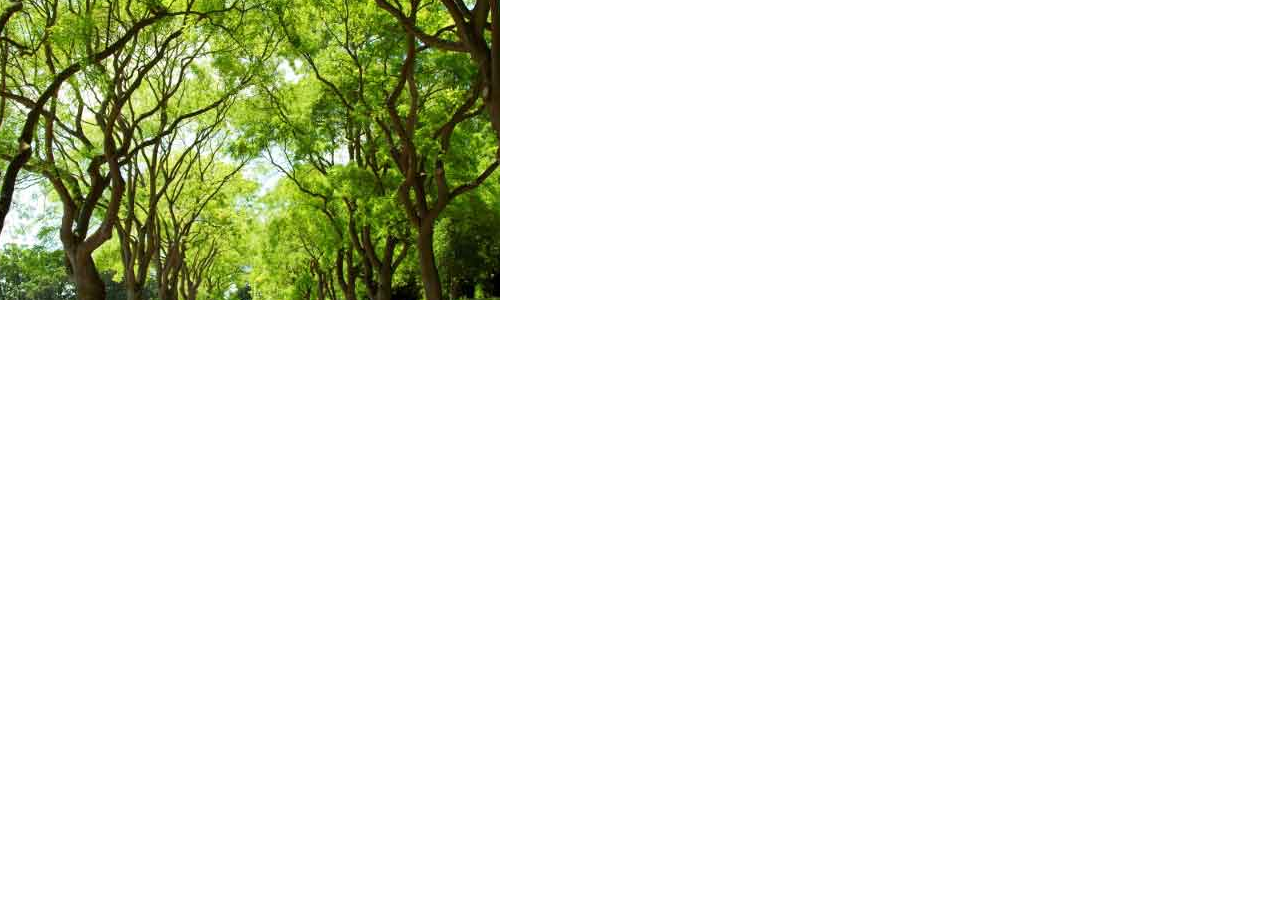
<file: index.html>
<!DOCTYPE html>
<html lang="zh">

<head>
  <meta charset="UTF-8">
  <meta http-equiv="X-UA-Compatible" content="IE=edge,chrome=1">
  <meta name="viewport" content="user-scalable=no, width=device-width, initial-scale=1">
  <title></title>
  <link rel="stylesheet" href="css/bootstrap.css" />
  <link rel="stylesheet" href="src/css/mag.css" />
  <link rel="stylesheet" href="src/theme/default.css" />

  <link rel="stylesheet" href="css/index.css" />
  <style type="text/css">
  .box{
    width: 500px;
  }
  </style>

</head>

<body>
  <div class="box">
    <div class="proportion">
      <div mag-thumb="drag" class="mag-eg-el">
        <img src="images/500x300.jpg" />
      </div>
      <div mag-zoom="drag" class="mag-eg-el">
        <img src="images/1000x600.jpg" />
      </div>
      <div class="filler"></div>
    </div>
  </div>
  
  <script src="js/jquery-1.10.2.js"></script>
  <script src="js/jquery.bridget.js"></script>
  <script src="js/jquery.mousewheel.min.js"></script>
  <script src="js/jquery.event.drag.js"></script>
  <script src="js/screenfull.js"></script>
  <script src="js/hammer.min.js"></script>
  <script src="js/PreventGhostClick.js"></script>
  <script src="src/js/mag-analytics.js"></script>
  <script src="src/js/mag.js"></script>
  <script src="src/js/mag-jquery.js"></script>
  <script src="src/js/mag-control.js"></script>
  <script src="js/bootstrap.js"></script>
  <script>
    $host = $('[mag-thumb="drag"]');
    $host.mag({
      position: 'drag',
      toggle: false
    });
  </script>
</body>

</html>
</file>
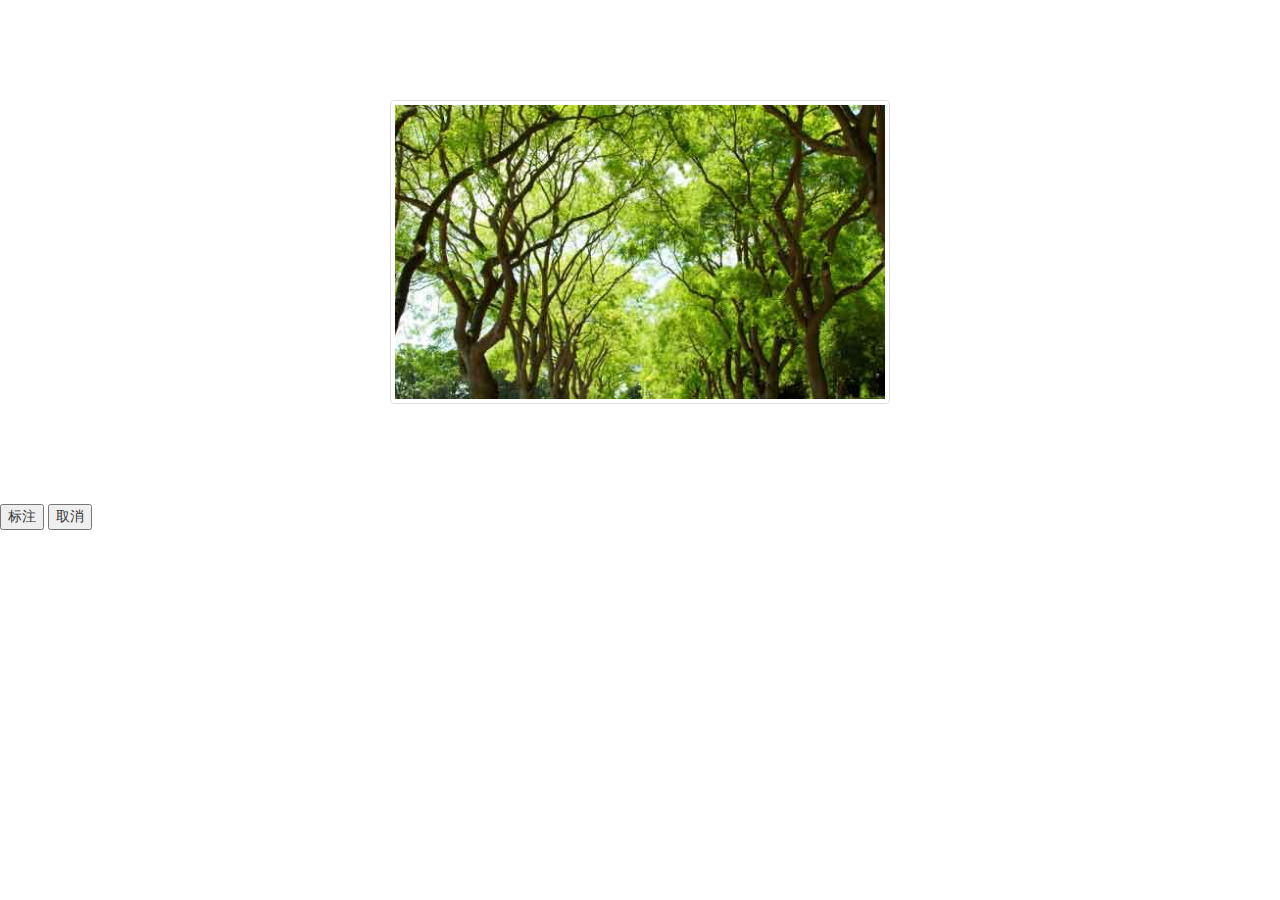
<file: index4.html>
<!DOCTYPE html>
<html lang="zh">

<head>
  <meta charset="UTF-8">
  <meta http-equiv="X-UA-Compatible" content="IE=edge,chrome=1">
  <meta name="viewport" content="user-scalable=no, width=device-width, initial-scale=1">
  <title></title>
  <link rel="stylesheet" href="css/bootstrap.css" />
  <link rel="stylesheet" href="src/css/mag.css" />
  <link rel="stylesheet" href="src/theme/default.css" />

  <link rel="stylesheet" href="css/index.css" />
  <style type="text/css">
    .container {
      width: 500px;
      margin: 100px auto;
    }

    .box {
      background: #f00;
      width: 0px;
      height: 0px;
      position: absolute;
      opacity: 0.5;
      cursor: move;
      z-index: 99999;
    }
  </style>

</head>

<body>
  <div class="container">
    <div class="proportion">
      <div mag-thumb="drag" class="mag-eg-el">
        <img src="images/500x300.jpg" />
      </div>
      <div mag-zoom="drag" class="mag-eg-el">
        <img src="images/1000x600.jpg" />
      </div>
      <div class="filler"></div>
    </div>
  </div>
  <button type="button" id="btn1">标注</button>
  <button type="button" id="btn2">取消</button>
  <script src="js/jquery-1.10.2.js"></script>
  <script src="js/jquery.bridget.js"></script>
  <script src="js/jquery.mousewheel.min.js"></script>
  <script src="js/jquery.event.drag.js"></script>
  <script src="js/screenfull.js"></script>
  <script src="js/hammer.min.js"></script>
  <script src="js/PreventGhostClick.js"></script>
  <script src="src/js/mag-analytics.js"></script>
  <script src="src/js/mag.js"></script>
  <script src="src/js/mag-jquery.js"></script>
  <script src="src/js/mag-control.js"></script>
  <script src="js/bootstrap.js"></script>
  <script>
    $host = $('[mag-thumb="drag"]');
    $host.mag({
      position: 'drag',
      toggle: false
    });
  </script>
  <script>
    var btn1 = document.getElementById('btn1');
    var btn2 = document.getElementById('btn2');
    btn1.onclick = function () {
      $host.mag({})
    }
    btn2.onclick = function () {
      $host.mag({
        position: 'drag',
        toggle: false
      })
    }
    window.onload = function (e) {
      var container = document.querySelector('.container')
      e = e || window.event;
      // startX, startY 为鼠标点击时初始坐标
      // diffX, diffY 为鼠标初始坐标与 box 左上角坐标之差，用于拖动
      var startX, startY, diffX, diffY;
      // 是否拖动，初始为 false
      var dragging = false;

      // 鼠标按下
      container.onmousedown = function (e) {
        console.log('这个执行了没')
        startX = e.pageX;
        startY = e.pageY;

        // 如果鼠标在 box 上被按下
        if (e.target.className.match(/box/)) {
          // 允许拖动
          dragging = true;

          // 设置当前 box 的 id 为 moving_box
          if (document.getElementById("moving_box") !== null) {
            document.getElementById("moving_box").removeAttribute("id");
          }
          e.target.id = "moving_box";

          // 计算坐标差值
          diffX = startX - e.target.offsetLeft;
          diffY = startY - e.target.offsetTop;
        } else {
          // 在页面创建 box
          var active_box = document.createElement("div");
          active_box.id = "active_box";
          active_box.className = "box";
          // 这个地方的起始坐标值的求法需要注意 需要减去 container.offsetTop
          active_box.style.top = startY - container.offsetTop + 'px';
          active_box.style.left = startX - container.offsetLeft + 'px';
          // document.body.appendChild(active_box);
          container.appendChild(active_box)
          active_box = null;
        }
      };

      // 鼠标移动
      container.onmousemove = function (e) {
        // 更新 box 尺寸
        if (document.getElementById("active_box") !== null) {
          var ab = document.getElementById("active_box");
          ab.style.width = e.pageX - startX + 'px';
          ab.style.height = e.pageY - startY + 'px';
        }

        // 移动，更新 box 坐标
        if (document.getElementById("moving_box") !== null && dragging) {
          var mb = document.getElementById("moving_box");
          var x = e.pageX - diffX;
          var y = e.pageY - diffY
          // 边界判断
          if (x < 0) x = 0;
          if (x > container.offsetWidth - mb.offsetWidth) x = container.offsetWidth - mb.offsetWidth;
          if (y < 0) y = 0;
          if (y > container.offsetHeight - mb.offsetHeight) y = container.offsetHeight - mb.offsetHeight;
          mb.style.left = x + 'px';
          mb.style.top = y + 'px';
        }
      };


      // 鼠标抬起
      document.onmouseup = function (e) {
        // 禁止拖动
        dragging = false;
        if (document.getElementById("active_box") !== null) {
          var ab = document.getElementById("active_box");
          ab.removeAttribute("id");
          // 如果长宽均小于 3px，移除 box
          if (ab.offsetWidth < 3 || ab.offsetHeight < 3) {
            container.removeChild(ab);
          }
        }
      };

    };
  </script>
</body>

</html>
</file>
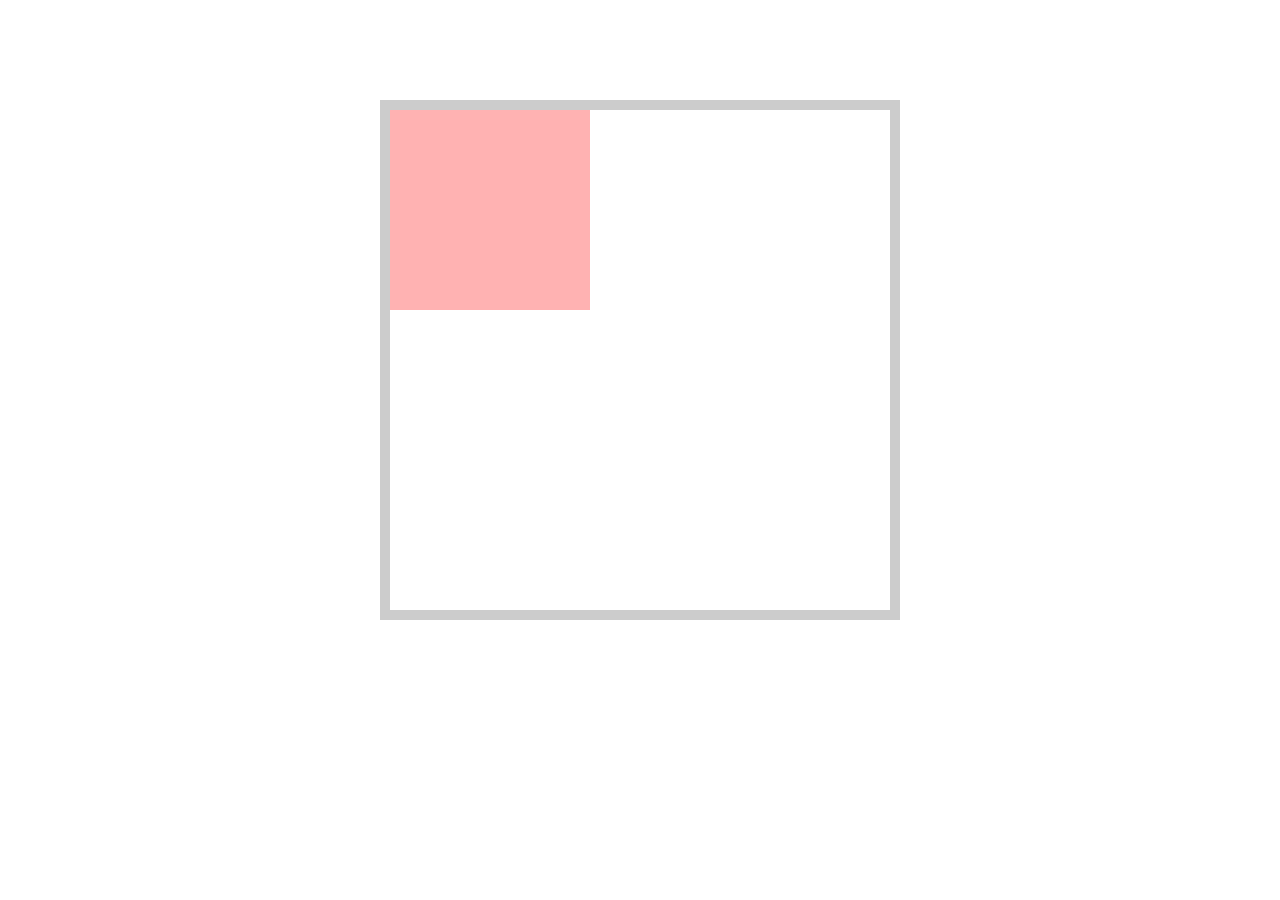
<file: 在区间内拖拽封装.html>
<!DOCTYPE html>
<html lang="en">

<head>
  <meta charset="UTF-8">
  <meta name="viewport" content="width=device-width, initial-scale=1.0">
  <title>Document</title>
  <style>
    * {
      margin: 0;
      padding: 0;
    }

    .container {
      width: 500px;
      height: 500px;
      border: 1px solid #ccc;
      margin: 100px auto;
      position: relative;
      border: 10px solid #ccc;
    }

    .box {
      width: 200px;
      height: 200px;
      background: rgba(255, 0, 0, .3);
      position: absolute;
      cursor: move;
    }
  </style>
</head>

<body>
  <div class="container">
    <div class="box"></div>
  </div>
  <script>
    function Drag(options) {
      if(options) {
        this.parent = options.parent;
        this.el = options.el;
        this.init();
      }
    }

    Drag.prototype.init = function() {
      let container = document.querySelector(this.parent);
      let box = document.querySelector(this.el);

      box.onmousedown = function (e) {
        // 1.兼容获取事件对象
        var event = e || window.event;
        // 2.兼容获取光标相对页面的水平距离和垂直距离
        var pageX = event.pageX || (scroll().left + event.clientX);
        var pageY = event.pageY || (scroll().top + event.clientY);
        // 3.获取光标相对于div的水平距离和垂直距离
        // 也就是光标在div中的坐标值
        var x = pageX - box.offsetLeft;
        var y = pageY - box.offsetTop;

        document.onmousemove = function (e) {
          // 1.在光标移动的过程中,实时获取事件对象(兼容性获取)
          event = e || window.event;
          // 2.实时获取pageX和pageY(兼容性获取)
          var xx = event.pageX || (scroll().left + event.clientX);
          var yy = event.pageY || (scroll().top + event.clientY);
          // 3.获取div元素移动的距离(pageX/pageY - 光标在div中的坐标值)
          var left = xx - x;
          var top = yy - y;
          // 4.边界判断
          if (left < 0) left = 0;
          if (left > container.clientWidth - box.offsetWidth) left = container.clientWidth - box.offsetWidth;
          if (top < 0) top = 0;
          if (top > container.clientHeight - box.offsetHeight) top = container.clientHeight - box.offsetHeight;
          // 5.实时进行修改left和top值,这样元素就被拖动了
          box.style.left = left + 'px';
          box.style.top = top + 'px';
        }
      }

      document.onmouseup = function () {
        document.onmousemove = null;
      }
    }

    function scroll() {
      return {
        top: window.pageYOffset || document.documentElement.scrollTop || document.body.scrollTop,
        left: window.pageXOffset || document.documentElement.scrollLeft || document.body.scrollLeft
      }
    }
  </script>
  <script>
    let d = new Drag({
      parent: '.container',
      el: '.box'
    })
  </script>
</body>

</html>
</file>
<file: src/css/mag.css>
.mag-host {
    position: relative;

    -webkit-user-select: none;
    -moz-user-select: none;
    -ms-user-select: none;
    -o-user-select: none;
    user-select: none;
}

.mag-zoomed-container {
    position: absolute;
    /*position: relative;*/
    height: 100%;
    width: 100%;
    left: 0;
    top: 0;
    overflow: hidden;
}

.mag-zoomed-container > * {
    position: absolute;
}

.mag-noflow {
    position: absolute;
    height: 100%;
    width: 100%;
    left: 0;
    top: 0;
    z-index: 2;
    overflow: hidden;
}

.mag-noflow > * {
    position: absolute;
}

.mag-zoomed {
    /* under .mag-noflow > * */
    /*position: absolute;*/
}

.mag-zoomed img {
    display: block;
    width: 100%;
    height: 100%;
}

.mag-zone {
    position: absolute;
    height: 100%;
    width: 100%;
    left: 0;
    top: 0;
    z-index: 2;
}

.mag-thumb {
    position: absolute;
    height: 100%;
    width: 100%;
    left: 0;
    top: 0;
}

[mag-thumb] {
    position: absolute;
    height: 100%;
    width: 100%;
    top: 0;
    left: 0;
}

[mag-thumb] img {
    display: block;
    width: 100%;
    height: 100%;
}

.mag-lens {
    position: absolute;
    z-index: 2;
}

[mag-zoom] {
    display: none;
}

.mag-js [mag-zoom][mag-toggle="false"] {
    display: block;
}

[mag-flow="inline"] {
    display: inline-block;
    position: relative;
    width: auto;
    height: auto;
}
[mag-flow="inline"] .mag-thumb {
    position: relative;
}
</file>
<file: src/theme/default.css>
[mag-theme="default"].mag-zoomed-bg {
    background: black;
}

[mag-theme="default"] .mag-lens {
    box-shadow: 0 0 4px black;
    border: 1px solid white;
    background: rgba(255, 255, 255, 0.25);
    -webkit-box-sizing: border-box;
    -moz-box-sizing: border-box;
    box-sizing: border-box;
}

[mag-theme="default"][mag-position-event="move"] {
    cursor: crosshair;
}

[mag-theme="default"][mag-position="drag"],
[mag-theme="default"][mag-position-event="hold"] {
    cursor: move;
    cursor: -webkit-grab;
    cursor: -moz-grab;
    cursor: grab;
}

[mag-theme="default"][mag-position="drag"].mag--dragging,
[mag-theme="default"][mag-position-event="hold"].mag--dragging {
    cursor: -webkit-grabbing;
    cursor: -moz-grabbing;
    cursor: grabbing;
}
</file>
<file: css/index.css>
body {
    font-family: 'Microsoft Yahei';
}

.github-buttons {
    margin: 15px 0;
}

.github-buttons img {
    display: block;
    float: left;
    margin: 0 10px 10px 0;
}

.proportion {
    position: relative;
}

.proportion .filler {
    width: 100%;
    padding-top: 60%;
}


.mag-eg-row {
    margin-bottom: 15px;
}

.container {
    width: 100%;
    max-width: 100%;
    height: auto;
    padding: 4px;
    line-height: 1.42857143;
    background-color: #fff;
    border: 1px solid #ddd;
    border-radius: 4px;
    position: relative;
    -webkit-transition: all .2s ease-in-out;
    -o-transition: all .2s ease-in-out;
    transition: all .2s ease-in-out;
}

.mag-eg-doc {
    margin: 20px;
}

.outer-wrap {
    position: relative;
    float: left;
}

/*
[mag-zoom="outer"] {
    position: absolute;
    z-index: 10;
    left: 100%;
}
*/


[mag-thumb="inner-inline"] {
    float: left;
}


.mag-eg-hud {
    position: absolute;
    z-index: 10;
    text-align: right;
    padding: 0.5em;
    color: white;
    background: black;
    background: rgba(0, 0, 0, 0.5);
}

.mag-eg-hud-left {
    left: 0;
    bottom: 0;
    text-align: left;
}

.mag-eg-hud-right {
    right: 0;
    bottom: 0;
    text-align: right;
}
</file>
